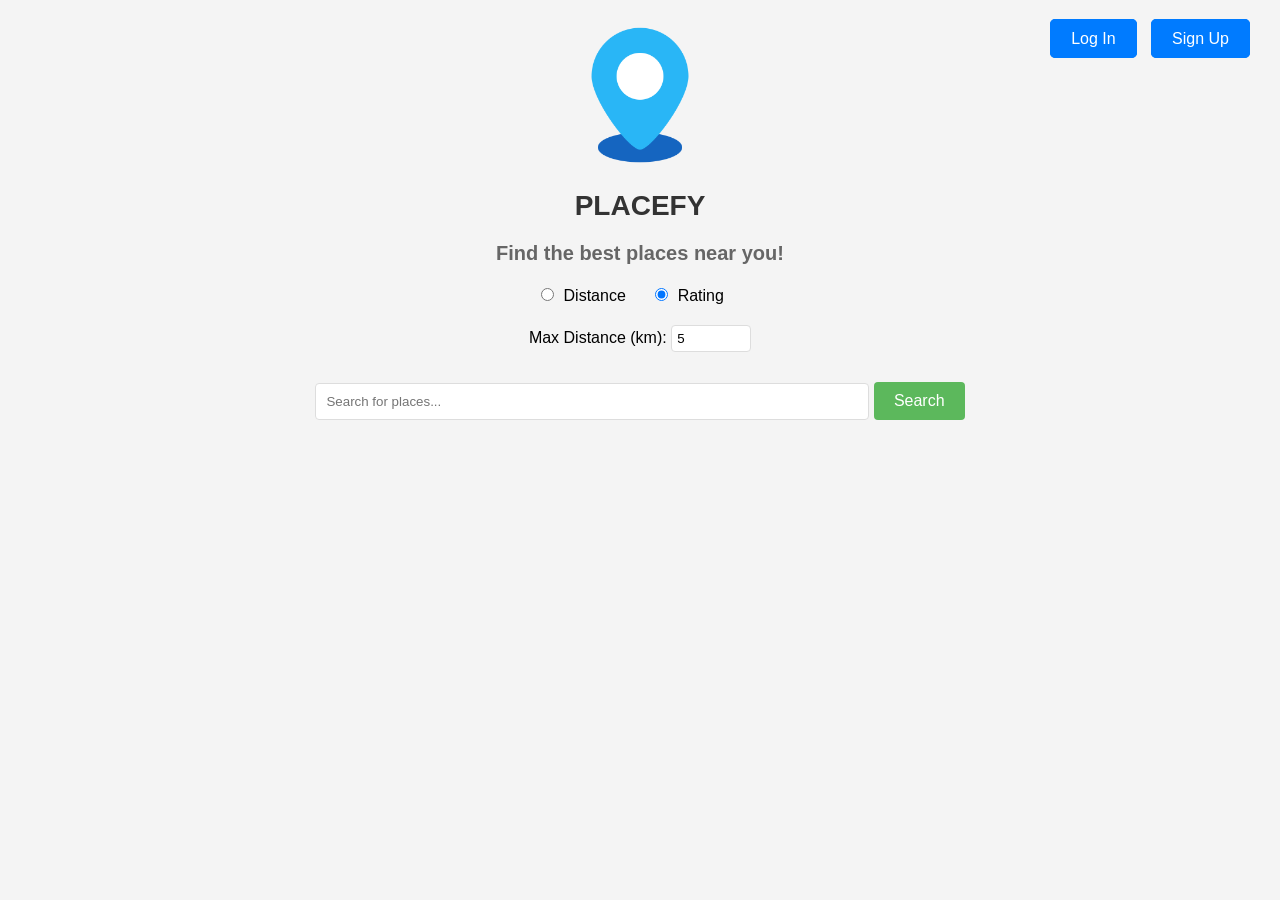
<file: views/index.html>
<!DOCTYPE html>
<html lang="en">
<head>
  <meta charset="UTF-8">
  <meta name="viewport" content="width=device-width, initial-scale=1.0">
  <title>Placefy</title>
  <link rel="stylesheet" href="../css/u.css"> 
  <script src="//Google Maps Api Key" defer></script>
</head>
<body>
  <div id="app">
    <!-- Botones de autenticación -->
    <div id="auth-buttons">
      <a href="login.html" id="loginButton">Log In</a>
      <a href="signup.html" id="signupButton">Sign Up</a>
    </div>
    
    <!-- Logo y título -->
    <img src="../assets/images/logo.png" alt="Logo" id="logo">
    <h1>PLACEFY</h1>
    <h2>Find the best places near you!</h2>
    
    <!-- Opciones de búsqueda -->
    <div id="search-options">
      <label>
        <input type="radio" name="searchOption" value="distance">
        Distance
      </label>
      <label>
        <input type="radio" name="searchOption" value="rating" checked>
        Rating
      </label>
    </div>

    <!-- Configuración de distancia -->
    <div id="distance-settings">
      <label for="distance-input">Max Distance (km):</label>
      <input type="number" id="distance-input" min="1" max="50" value="5">
    </div>

    <!-- Barra de búsqueda y botón -->
    <input type="text" id="search" placeholder="Search for places...">
    <button id="searchButton">Search</button>

    <!-- Contenedor de resultados -->
    <div id="results"></div>
  </div> 
  
  <!-- Archivo JavaScript principal -->
  <script src="../js/main.js" defer></script> 
</body>
</html>
</file>
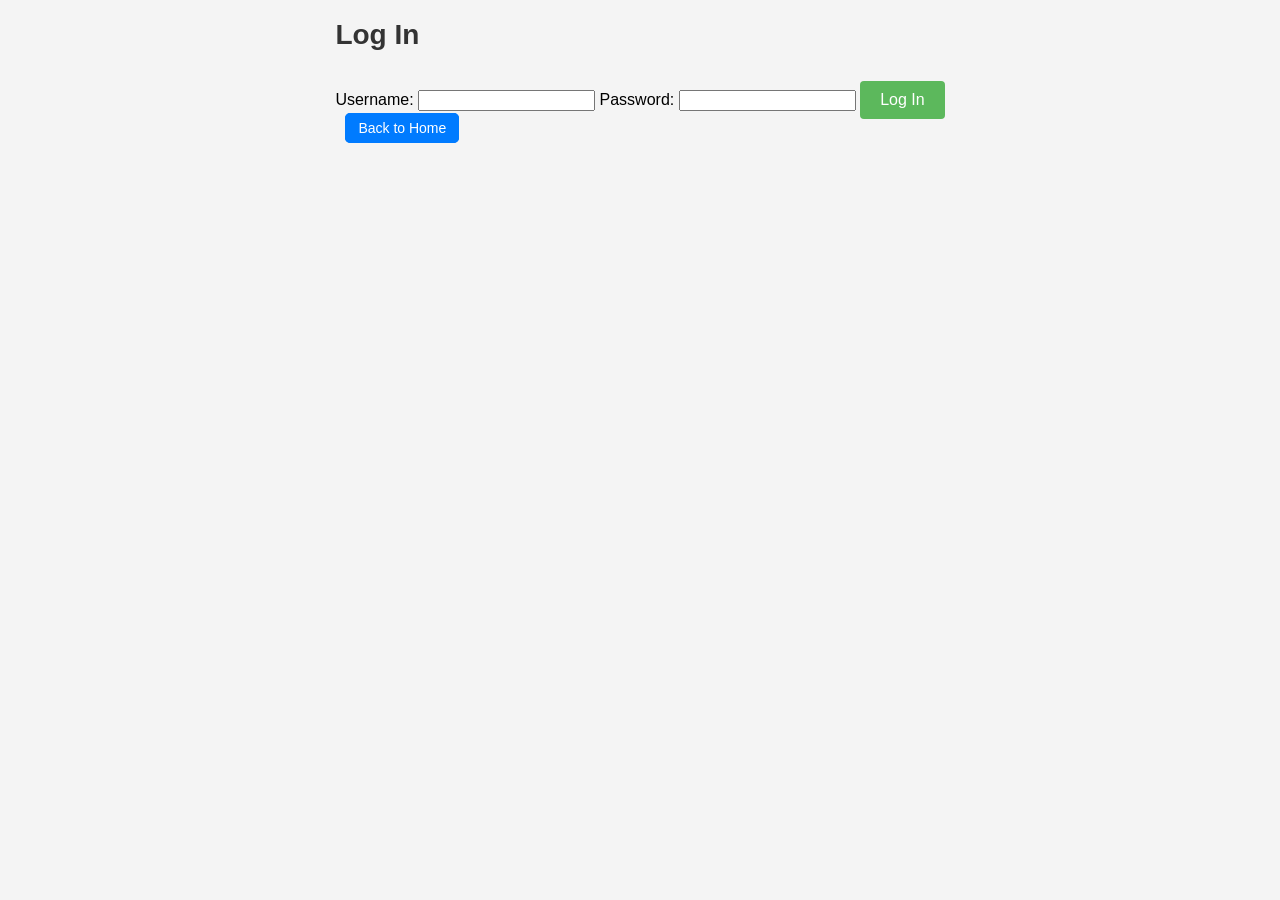
<file: views/login.html>
<!DOCTYPE html>
<html lang="en">
<head>
  <meta charset="UTF-8">
  <meta name="viewport" content="width=device-width, initial-scale=1.0">
  <title>Log In</title>
  <link rel="stylesheet" href="../css/u.css">
</head>
<body>
  <div id="auth-form">
    <h1>Log In</h1>
    <form action="../php/login.php" method="post">
      <label for="username">Username:</label>
      <input type="text" id="username" name="username" required>
      <label for="password">Password:</label>
      <input type="password" id="password" name="password" required>
      <button type="submit">Log In</button>
    </form>
    <a href="index.html" id="back-to-home">Back to Home</a>
  </div>
</body>
</html>
</file>
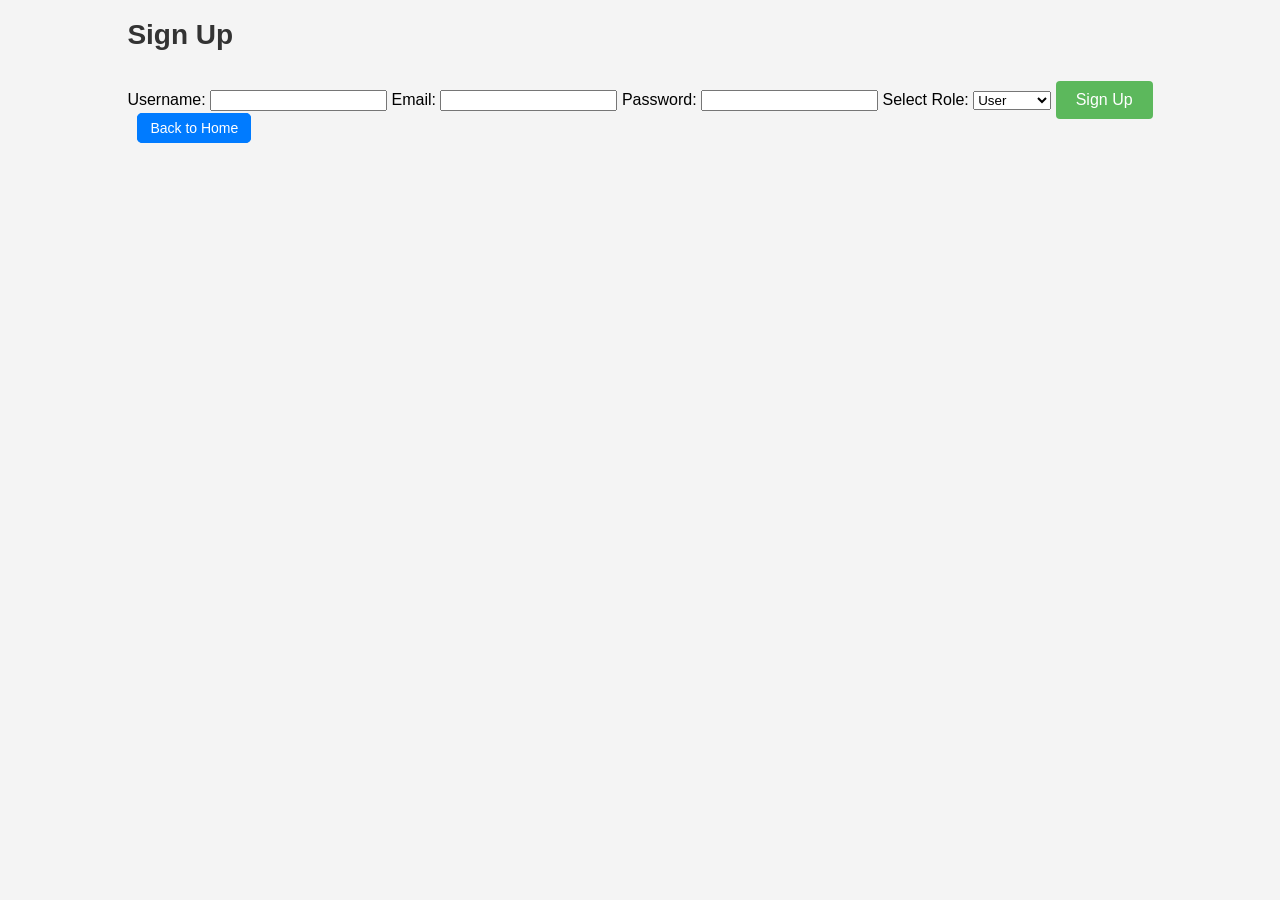
<file: views/signup.html>
<!DOCTYPE html>
<html lang="en">
<head>
  <meta charset="UTF-8">
  <meta name="viewport" content="width=device-width, initial-scale=1.0">
  <title>Sign Up</title>
  <link rel="stylesheet" href="../css/u.css">
</head>
<body>
  <div id="auth-form">
    <h1>Sign Up</h1>
    <form action="../php/signup.php" method="post">
      <label for="username">Username:</label>
      <input type="text" id="username" name="username" required>
      
      <label for="email">Email:</label>
      <input type="email" id="email" name="email" required>
      
      <label for="password">Password:</label>
      <input type="password" id="password" name="password" required>
      
      <!-- Campo de selección de rol -->
      <label for="role">Select Role:</label>
      <select id="role" name="role" required>
        <option value="user">User</option>
        <option value="publisher">Publisher</option>
      </select>
      
      <button type="submit">Sign Up</button>
    </form>
    <a href="index.html" id="back-to-home">Back to Home</a>
  </div>
</body>
</html>
</file>
<file: css/u.css>
body {
    font-family: Arial, sans-serif;
    margin: 0;
    padding: 0;
    display: flex;
    justify-content: center;
    align-items: flex-start;
    height: 100vh;
    background-color: #f4f4f4;
}

#app {
    width: 90%;
    max-width: 1200px;
    margin: 20px auto;
    text-align: center;
}

h1 {
    margin-bottom: 20px;
    font-size: 28px;
    color: #333;
}

h2 {
    margin-bottom: 20px;
    font-size: 20px;
    color: #666;
}

#search-options {
    margin: 20px 0;
}

#search-options label {
    margin-right: 20px;
    font-size: 16px;
}

#search-options input[type="radio"] {
    margin-right: 5px;
}

#distance-settings {
    margin: 20px 0;
}

#distance-settings label {
    font-size: 16px;
}

#distance-input {
    width: 80px;
    padding: 5px;
    border-radius: 4px;
    border: 1px solid #ddd;
    box-sizing: border-box;
}

#search {
    width: calc(50% - 22px);
    padding: 10px;
    border-radius: 4px;
    border: 1px solid #ddd;
    box-sizing: border-box;
    margin-top: 10px;
}

button {
    background-color: #5cb85c;
    color: white;
    padding: 10px 20px;
    border: none;
    border-radius: 4px;
    cursor: pointer;
    font-size: 16px;
    margin-top: 10px;
}

button:hover {
    background-color: #4cae4c;
}

#results {
    margin-top: 30px;
    text-align: left;
}

#results h3 {
    margin-top: 0;
    font-size: 24px;
    color: #444;
}

#db-results, #google-results {
    margin-top: 20px;
}

.place {
    background: #fafafa;
    margin: 10px 0;
    padding: 15px;
    border-radius: 5px;
    box-shadow: 0 2px 4px rgba(0, 0, 0, 0.1);
}

.place h4 {
    margin: 0;
    font-size: 18px;
    color: #333;
}

.place p {
    margin: 5px 0;
    color: #666;
}

#logo {
    display: block;
    margin: 0 auto 20px;
    width: 150px;
    height: auto;
}

a {
    text-decoration: none;
    color: #007bff;
    font-size: 16px;
}

a:hover {
    text-decoration: underline;
}

#logoutButton {
    text-decoration: none;
    color: #fff;
    background-color: #007bff;
    padding: 10px 20px;
    border-radius: 5px;
    border: 1px solid #007bff;
    font-size: 16px;
    display: inline-block;
    margin-top: 20px;
}

#logoutButton:hover {
    background-color: #0056b3;
    border-color: #0056b3;
}

#db-results .place p,
#google-results .place p {
    margin: 5px 0;
    color: #000000; 
}

/* Estilos para los botones de autenticación */
#auth-buttons {
    position: absolute;
    top: 30px;
    right: 30px;
  }
  
  #auth-buttons a {
    text-decoration: none;
    color: #fff;
    margin-left: 10px;
    padding: 10px 20px;
    border-radius: 5px;
    background-color: #007bff; 
    border: 1px solid #007bff; 
    font-size: 16px; 
  }
  
  #auth-buttons a:hover {
    background-color: #0056b3; 
    border-color: #0056b3; 
  }
  

#back-to-home {
    text-decoration: none;
    color: #fff;
    margin: 20px 10px 0; 
    padding: 6px 12px; 
    border-radius: 5px;
    background-color: #007bff; 
    border: 1px solid #007bff; 
    font-size: 14px; 
  }
  
  #back-to-home:hover {
    background-color: #0056b3; 
    border-color: #0056b3; 
  }
</file>
